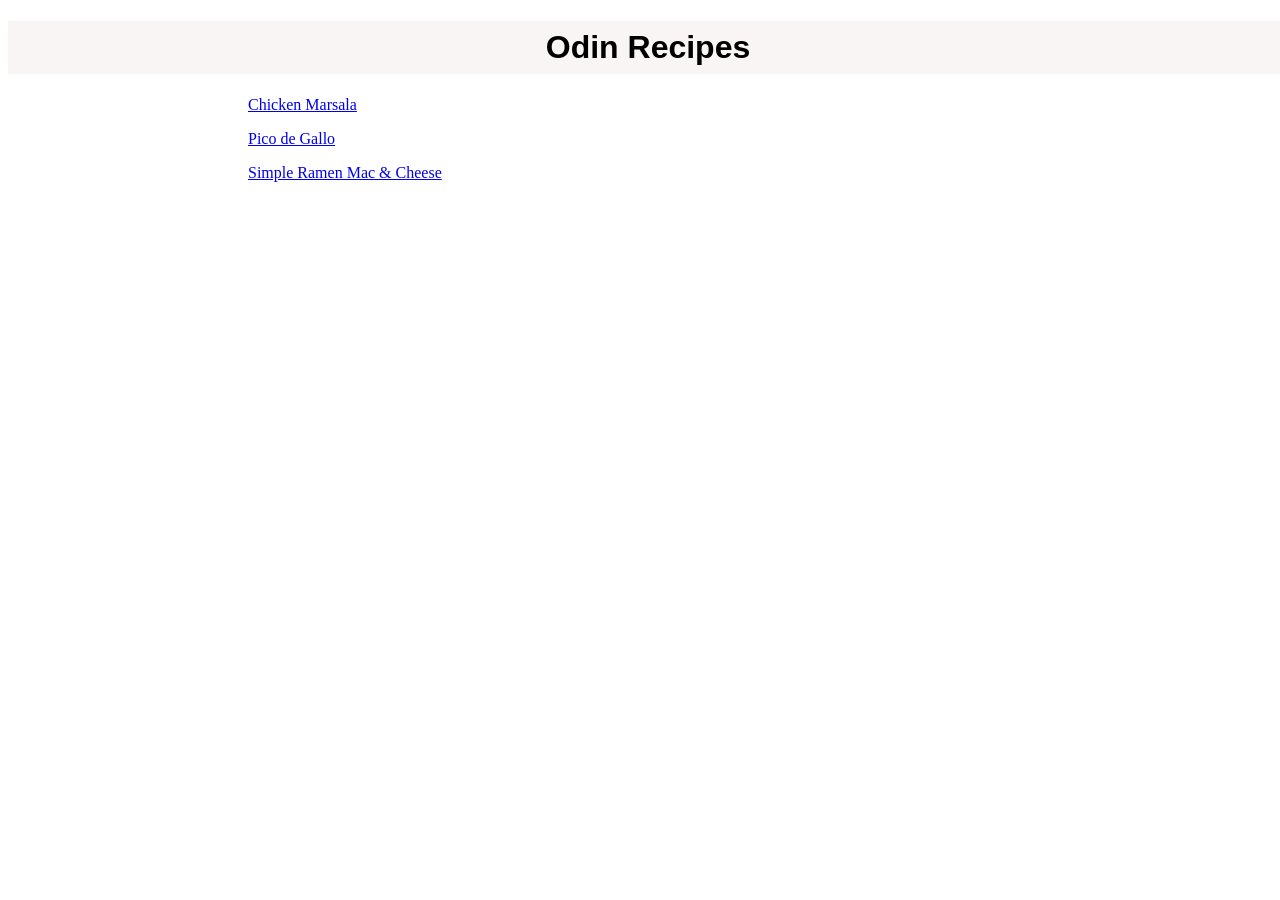
<file: index.html>
<!DOCTYPE html>
<html lang="en">
    <head>
        <meta charset="utf-8">
        <meta name="viewport" content="width=device-width,initial-scale=1.0">
        <title>Recipes</title>
        <link rel="stylesheet" href="./styles.css">
    </head>
    <body>
        <h1>Odin Recipes</h1>
        <div>
        <ul>
            <li><a href="./recipes/chicken-marsala.html">Chicken Marsala</a></li>
            <li><a href="./recipes/pico-de-gallo.html">Pico de Gallo</a></li>
            <li><a href="./recipes/simple-ramen-mac-and-cheese.html">Simple Ramen Mac & Cheese</a></li>
        </ul>
        </div>
    </body>
</html>
</file>
<file: styles.css>
h1, .recipe h2, .recipe h3{
    font-family: Arial, Helvetica, sans-serif;
    background-color: rgb(250, 245, 245);
    text-align:center;
    padding: 8px;
    width: 100%;
}

.recipe div {
    text-align: center;
}

body {
    padding: 0;
}

ul {
    list-style:none;    
}

li {
    margin: 16px 0 16px 200px;
}
</file>
